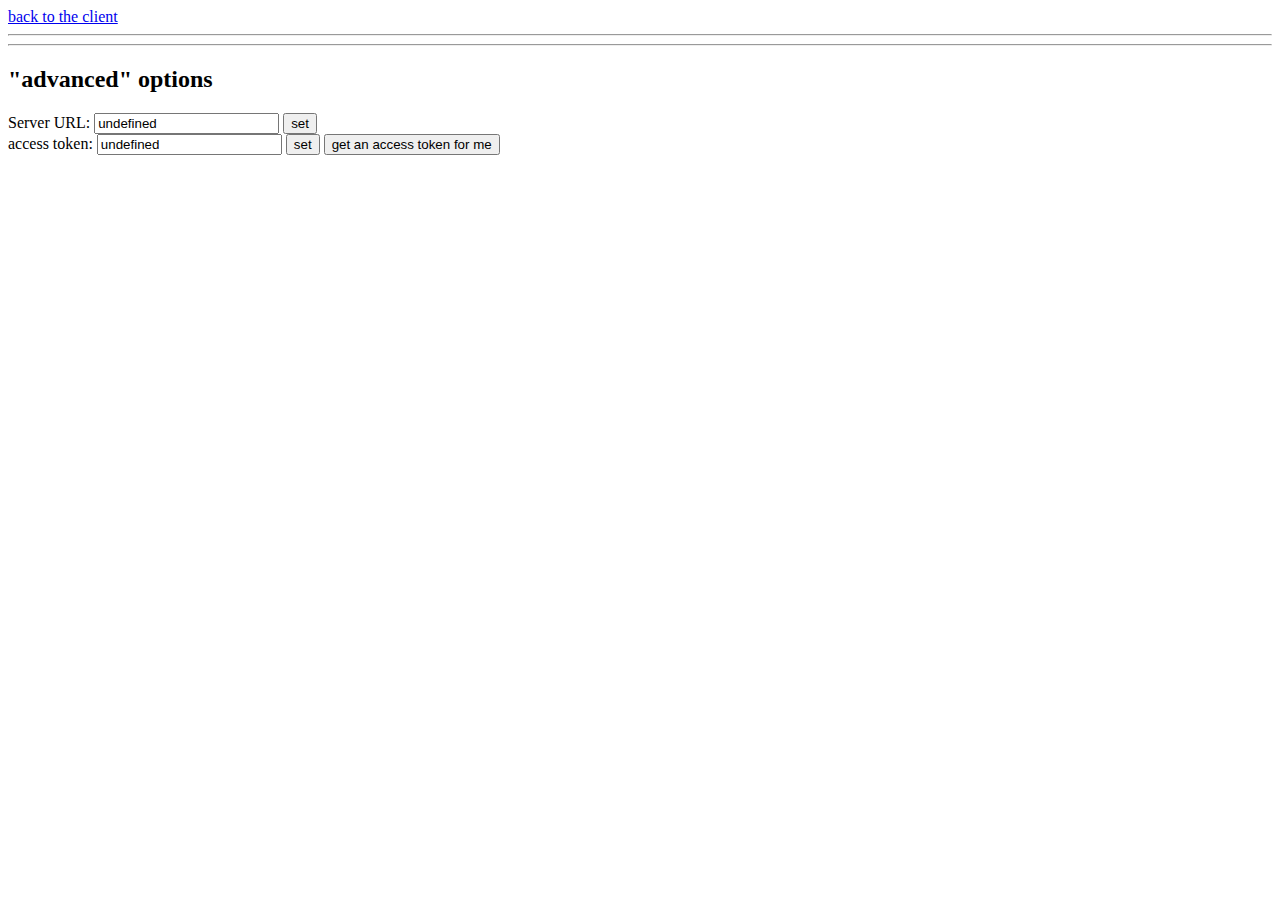
<file: options.html>
<!DOCTYPE html>
<html lang="en">
	<head>
		<meta charset="utf-8">
		<meta name="viewport" content="width=device-width,initial-scale=1">
		<title>FediJS options</title>
		<link rel="stylesheet" href="css/main.css">
	</head>
	<body>
		<a href="index.html">back to the client</a>
		<hr/>

		<hr/>
		<h2>"advanced" options</h2>

		<label>Server URL: <input id="server_url"></label>
		<button id="server_url-btn">set</button>
		<br/>
		<label>access token: <input id="token"></label>
		<button id="token-btn">set</button>

		<button id="oauth-btn">get an access token for me</button>

		<script src="js/client.js"></script>
		<script src="js/options.js"></script>
	</body>
</html>
</file>
<file: css/main.css>
:root {
	--bs-nav-link-font-size: 20px;
}

.sidebar {
	width: 86px;
	max-width: 86px;
	margin-top: 32px;
}

.dropdown {
	margin-left: 10px;
}

.content {
	width: calc(100% - 94px);
	max-width: calc(100% - 94px);
	margin-top: 32px;
	margin-left: 94px;
}

.banner {
	display: flex;
	align-items: center;
	margin: 0 0 16px;
}

.title {
	color: var(--banner-fill);
	display: inline-block;
	font-size: 3em;
	margin: auto 15px;
}

.sub {
	margin-bottom: 16px;
}

.card {
	padding: 16px;
	margin-bottom: 24px;
}

.boost {
	padding-bottom: 8px;
	display: flex;
	gap: 10px;
	font-size: 15px;
	line-height: 22px;
	font-weight: 500;
	color: #444b5d;
}

.boost-name, .relative-time {
	text-decoration: none;
	color: #444b5d;
}

.status_info {
	font-size: 15px;
	margin-bottom: 16px;
	display: flex;
	align-items: center;
	justify-content: space-between;
	gap: 10px;
}

.relative-time {
	display: block;
	font-size: 15px;
	line-height: 22px;
	height: 40px;
	order: 2;
	flex: 0 0 auto;
	color: #444b5d;
}

.visibility-icon {
	padding: 0 4px;
}

.avatar {
	width: 46px;
	height: 46px;
}

a .avatar {
	cursor: pointer;
}

.avatar img {
	display: block;
	width: 100%;
	height: 100%;
	-o-object-fit: cover;
	font-family: "object-fit:cover";
	object-fit: cover;
}

.avatar-overlay {
	position: relative;
}

.display-name_a {
	text-decoration: none;
	color: #444b5d;
	max-width: 100%;
	display: flex;
	font-size: 15px;
	line-height: 22px;
	align-items: center;
	gap: 10px;
	overflow: hidden;
}

.display-name {
	display: block;
	max-width: 100%;
	overflow: hidden;
	text-overflow: ellipsis;
	white-space: nowrap;
}

.display-name_account {
	white-space: nowrap;
	display: block;
	overflow: hidden;
	text-overflow: ellipsis;
}

.media-gallery {
	margin-top: 16px;
	border-radius: 4px;
	width: 100%;
	min-height: 64px;
}

.media-gallery, .media-item {
    box-sizing: border-box;
    overflow: hidden;
    position: relative;
}

.media-item {
	border: 0;
	display: block;
	float: left;
	border-radius: 4px;
}

.media-item-thumbnail {
	cursor: zoom-in;
	display: block;
	text-decoration: none;
	color: #282c37;
	position: relative;
	z-index: 1;
}

.media-item-thumbnail, .media-item-thumbnail img {
	height: 100%;
	width: 100%;
}

.post-actions {
	margin-top: 8px;
	border-top: 0.5px solid #8080808c;
	padding-top: 8px;
}

/* img.avatar {
	width: 3em;
	height: 3em;
	margin: 0;
	margin-right: 1ch;
	float: left;
}

.toot img.avatar { float: right; } */

.boost:before {content: "🔁 ";}
.reply:before  {content: "↩️ ";}
.poll:before   {content: "🗳️ ";}
</file>
